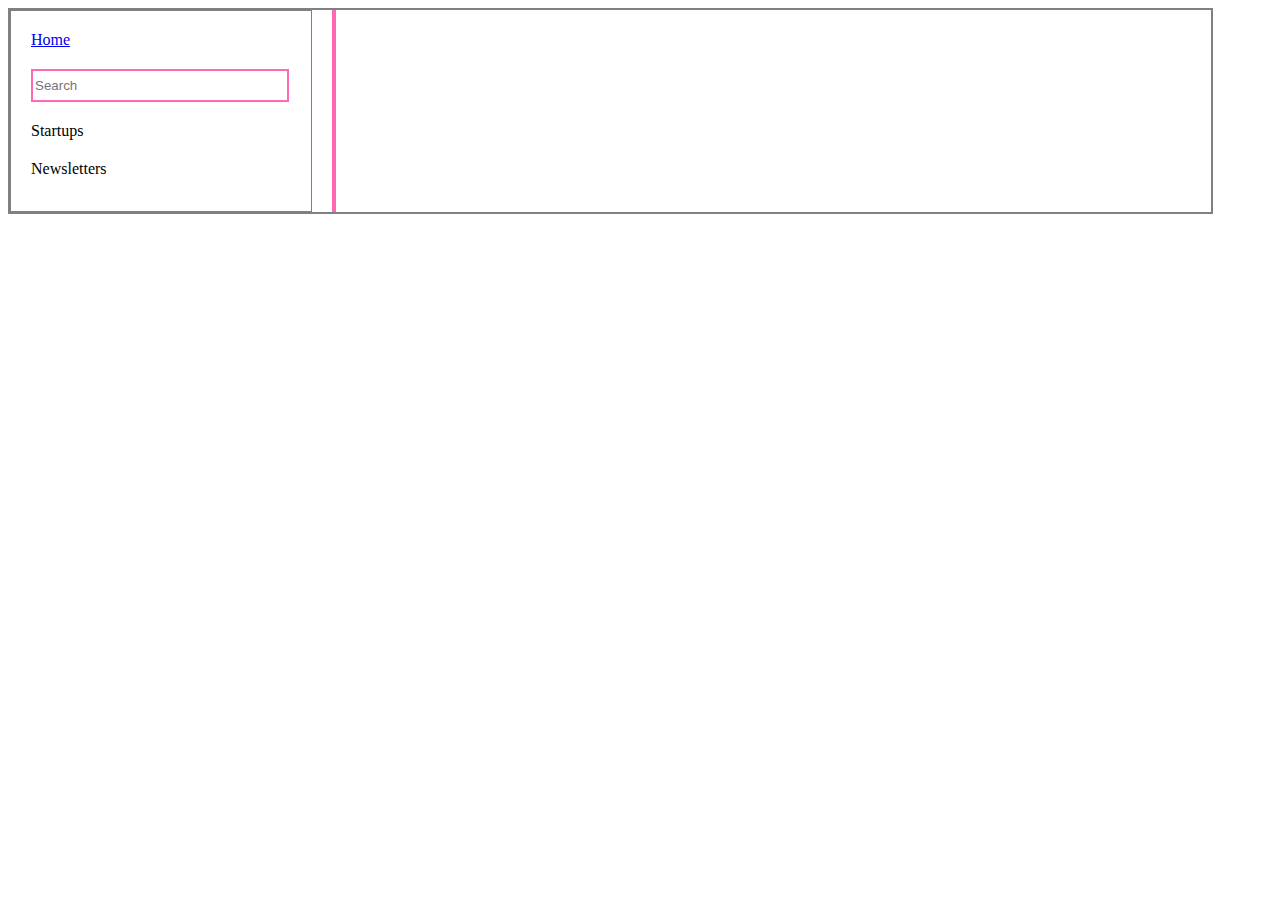
<file: Template-U3C4/index.html>
<!DOCTYPE html>
<html lang="en">

  <head>
    <meta charset="UTF-8" />
    <meta http-equiv="X-UA-Compatible" content="IE=edge" />
    <meta name="viewport" content="width=device-width, initial-scale=1.0" />
    <link rel="stylesheet" href="styles/navbar.css">
    <link rel="stylesheet" href="styles/main.css">
    <title>Home</title>
  </head>



  <body>
    <div id="container">
      <div id="sidebar">

      </div>

      <div id="main">
        <!--DO NOT CHANGE THIS ID's-->

        

      </div>
    </div>
  </body>

</html>

<script type="module" src="scripts/index.js"></script>
</file>
<file: Template-U3C4/styles/navbar.css>
#sidebar{
    height:200px;
    width:300px;
    border:1px solid grey;
}

#sidebar > div{
    margin-top: 20px;
    margin-left: 20px;
}

#searchbar{
    width: 250px;
    height:25px;
    padding:2px;
    border:2px solid hotpink;
}
</file>
<file: Template-U3C4/styles/main.css>
#container{
    display:flex;
    gap:20px;
    border:2px solid grey;
    width:95%;
    height:auto;
}

#main{
    border:2px solid hotpink;
}
</file>
